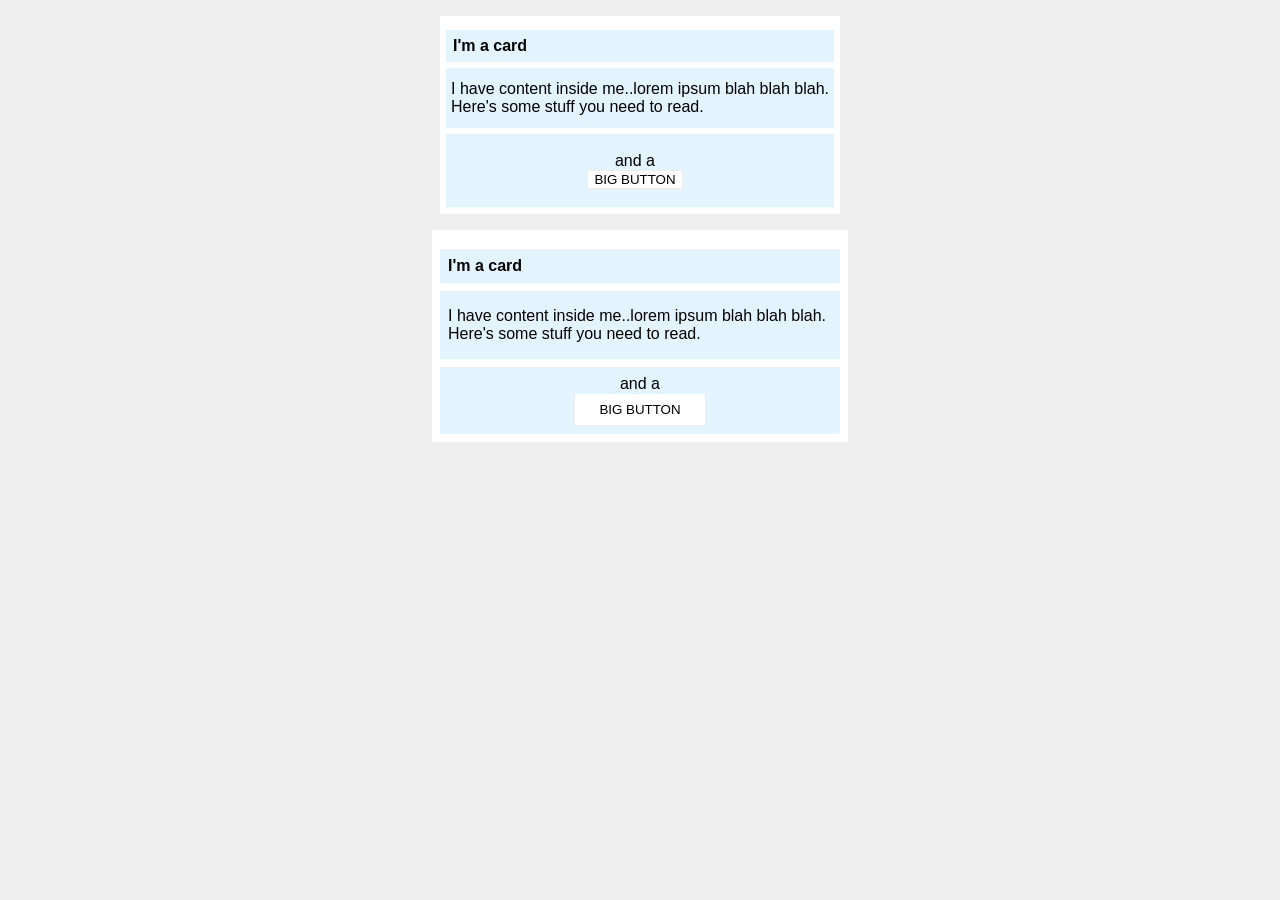
<file: foundations/block-and-inline/02-margin-and-padding-2/index.html>
<!DOCTYPE html>
<html lang="en">

<head>
  <meta charset="UTF-8">
  <meta http-equiv="X-UA-Compatible" content="IE=edge">
  <meta name="viewport" content="width=device-width, initial-scale=1.0">
  <title>Margin and Padding exercise 2</title>
  <link rel="stylesheet" href="style.css">
</head>

<body>
  <div class="card">
    <h1 class="title">I'm a card</h1>
    <div class="content">I have content inside me..lorem ipsum blah blah blah. Here's some stuff you need to read.</div>
    <div class="button-container">and a <button>BIG BUTTON</button></div>
  </div>

  <div class="card2">
    <h1 class="title2">I'm a card</h1>
    <div class="content2">I have content inside me..lorem ipsum blah blah blah. Here's some stuff you need to read.</div>
    <div class="button-container2">and a <button class="button2">BIG BUTTON</button></div>
  </div>
</body>

</html>
</file>
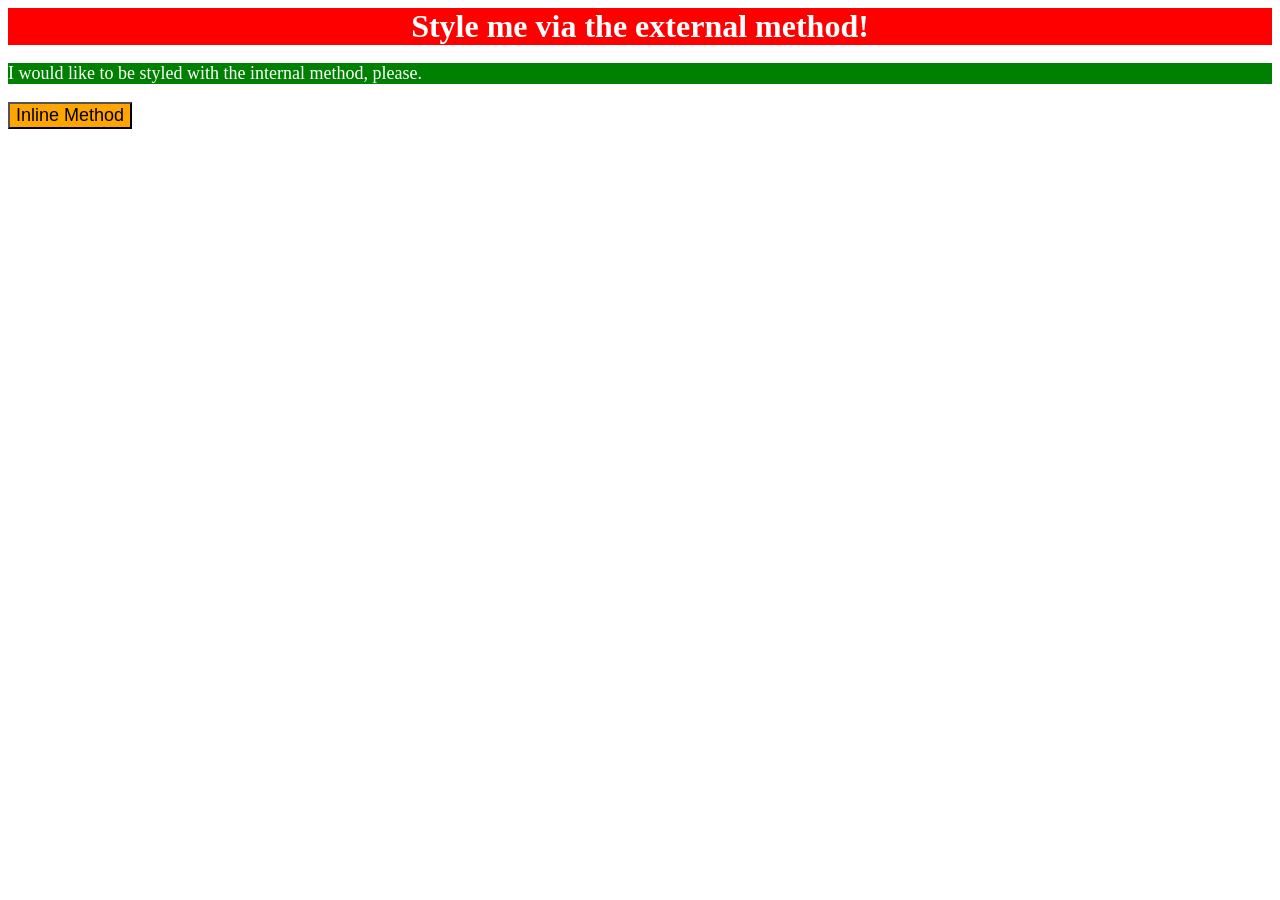
<file: foundations/intro-to-css/01-css-methods/index.html>
<!DOCTYPE html>
<html lang="en">
  <head>
    <meta charset="UTF-8">
    <meta http-equiv="X-UA-Compatible" content="IE=edge">
    <meta name="viewport" content="width=device-width, initial-scale=1.0">
    <link rel="stylesheet" href="./style.css">
    <title>Methods for Adding CSS</title>

    <style>
      p {
        background-color:green;
        color: white;
        font-size: 18px;
      }
    </style>
  </head>
  <body>
    <div>Style me via the external method!</div>
    <p>I would like to be styled with the internal method, please.</p>
    <button style="background-color: orange; font-size: 18px; ">Inline Method</button>
  </body>
</html>
</file>
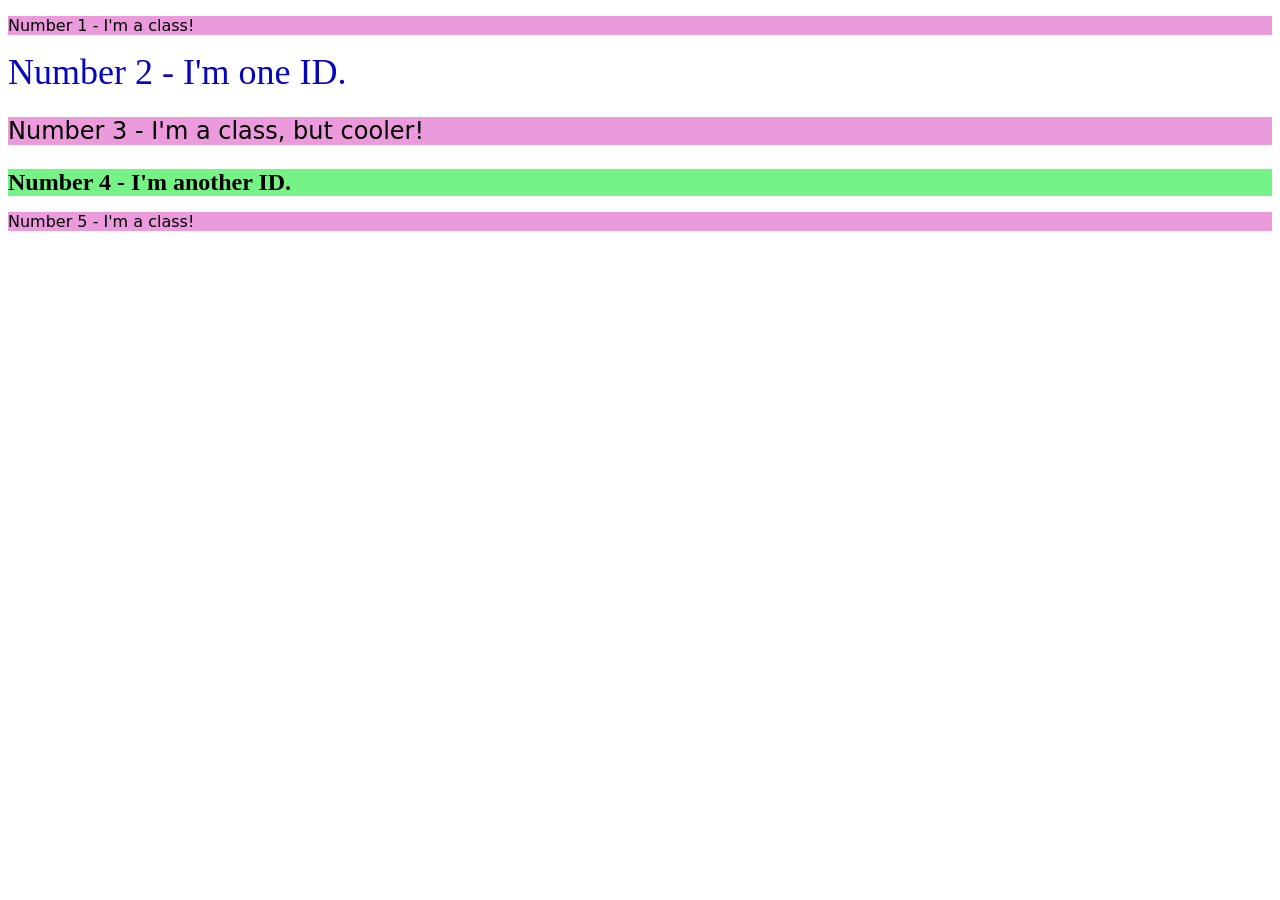
<file: foundations/intro-to-css/02-class-id-selectors/index.html>
<!DOCTYPE html>
<html lang="en">
  <head>
    <meta charset="UTF-8">
    <meta http-equiv="X-UA-Compatible" content="IE=edge">
    <meta name="viewport" content="width=device-width, initial-scale=1.0">
    <title>Class and ID Selectors</title>
    <link rel="stylesheet" href="style.css">
  </head>
  <body>
    <p class="odd">Number 1 - I'm a class!</p>
    <div id="even-element1">Number 2 - I'm one ID.</div>
    <p class="odd adjust-font-size" >Number 3 - I'm a class, but cooler!</p>
    <div id="even-element2" class="adjust-font-size">Number 4 - I'm another ID.</div>
    <p class="odd">Number 5 - I'm a class!</p>
  </body>
</html>
</file>
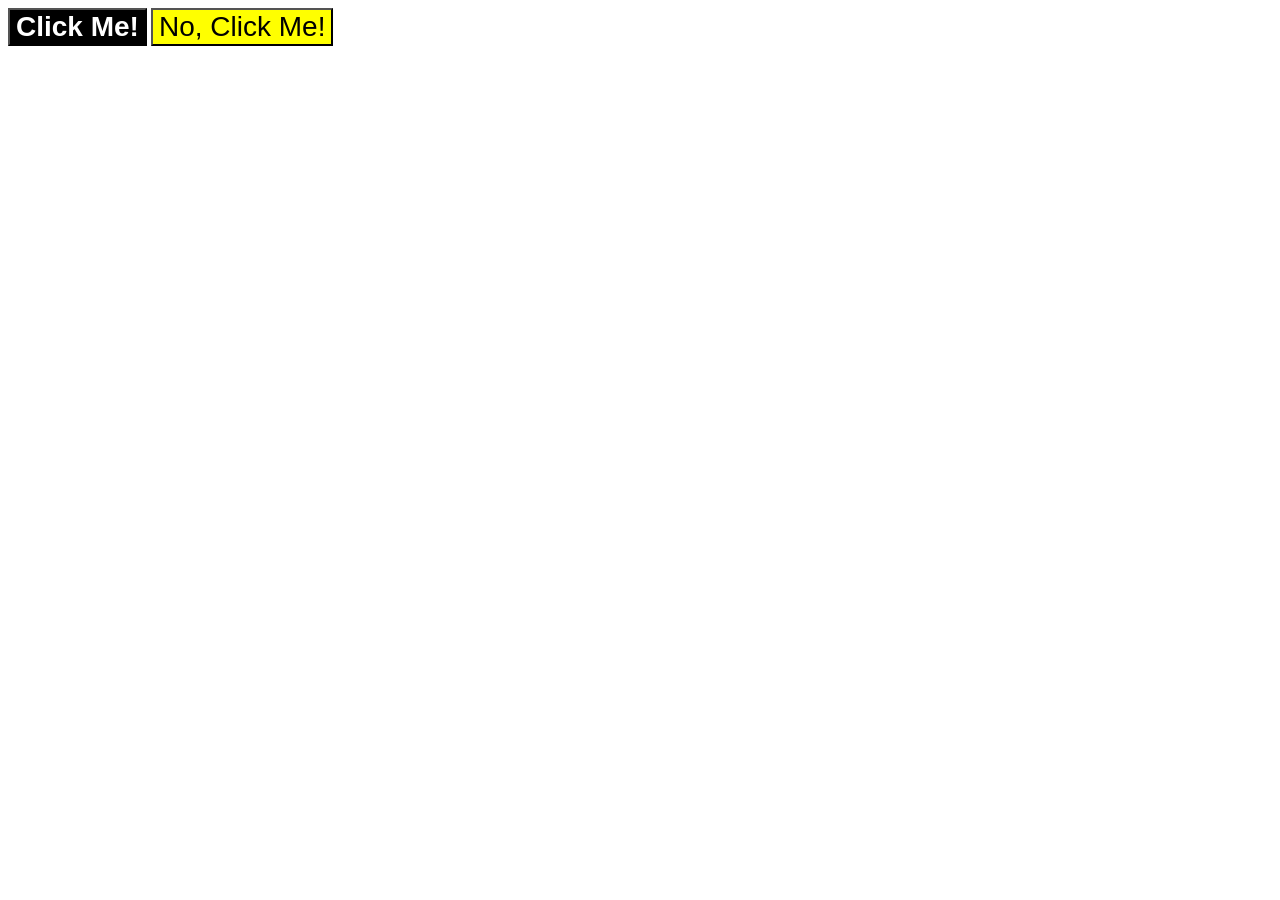
<file: foundations/intro-to-css/03-grouping-selectors/index.html>
<!DOCTYPE html>
<html lang="en">
  <head>
    <meta charset="UTF-8">
    <meta http-equiv="X-UA-Compatible" content="IE=edge">
    <meta name="viewport" content="width=device-width, initial-scale=1.0">
    <title>Grouping Selectors</title>
    <link rel="stylesheet" href="style.css">
  </head>
  <body>
    <button class="button-one">Click Me!</button>
    <button class="button-two">No, Click Me!</button>
  </body>
</html>
</file>
<file: foundations/block-and-inline/02-margin-and-padding-2/style.css>
body {
  background: #eeeeee;
  font-family: sans-serif;
}

/* My solution */
/* Although my solution is not that refined and efficient but it looks almost the same. Without the side-to-side comparison, no one can tell. */
.card {
  width: 400px;
  background: #fff;
  margin: 16px auto;
  padding-top: 8px;
  padding-bottom: 1px;
}

.title {
  background: #e3f4ff;
  font-size: 16px;
  padding: 7px;
  margin: 6px;
}

.content {
  background: #e3f4ff;
  font-size: 16px;
  margin: 6px;
  padding: 5px;
  padding-top: 12px;
  padding-bottom: 12px;
}

.button-container {
  background: #e3f4ff;
  margin: 6px;
  font-size: 16px;
  text-align: center;
  margin-bottom: 6px;
  padding-right: 130px;
  padding-left: 120px;
  padding-top: 18px;
  padding-bottom: 18px;
}

button {
  background: white;
  border: 1px solid #eee;
  text-align: center;
}



/* Solution according to the odin */
.card2 {
  width: 400px;
  background: #fff;
  margin: 16px auto;
  padding: 8px;
}

.title2 {
  background: #e3f4ff;
  margin-bottom: 8px;
  font-size: 16px;
  padding: 8px;
}

.content2 {
  background: #e3f4ff;
  margin-bottom: 8px;
  padding: 16px 8px;
}

.button-container2 {
  background: #e3f4ff;
  text-align: center;
  padding: 8px;
}

.button2 {
  background: white;
  border: 1px solid #eee;
  display: block;
  margin: 0 auto;
  padding: 8px 24px;
}
</file>
<file: foundations/intro-to-css/01-css-methods/style.css>
div {
    background-color: red;
    color: white;
    font-size: 32px;
    text-align: center;
    font-weight: bold;
}
</file>
<file: foundations/intro-to-css/02-class-id-selectors/style.css>
.odd{
    background-color: rgb(235, 154, 220);
    font-family: Verdana, "DejaVu Sans", sans-serif;
}

.adjust-font-size{
    font-size: 24px;
}

#even-element1{
    color: rgb(6, 6, 188);
    font-size: 36px;
}

#even-element2{
    background-color: rgb(118, 243, 135);
    font-weight: bold;
}
</file>
<file: foundations/intro-to-css/03-grouping-selectors/style.css>
.button-one,
.button-two{
    font-size: 28px;
    font-family: Helvetica, 'Times New Roman', sans-serif;
}

.button-one{
    background-color: black;
    color: white;
    font-weight: 700;
}

.button-two{
    background-color: yellow;
}
</file>
